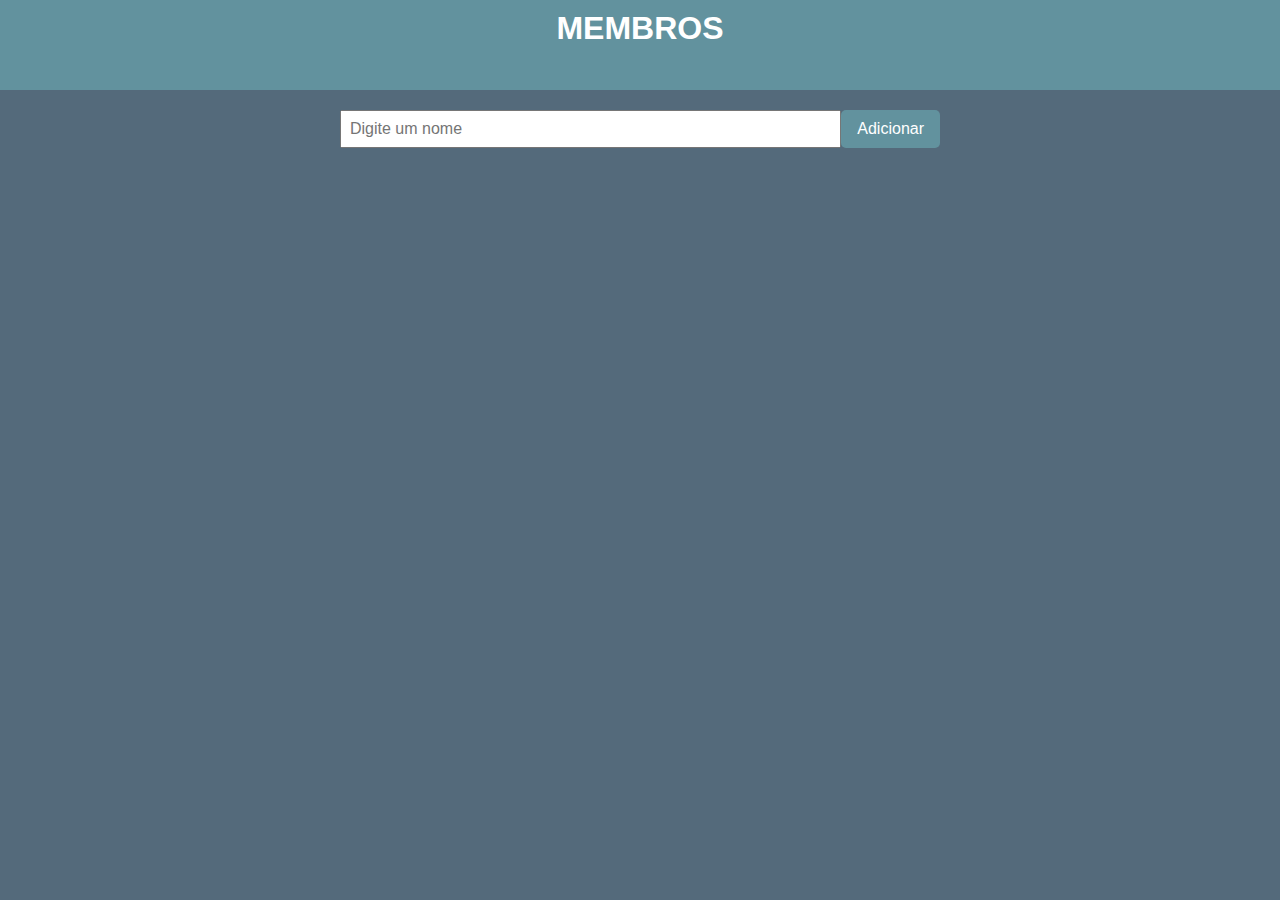
<file: membros.html>
<!DOCTYPE html>
<html lang="pt-BR">
<head>
  <meta charset="UTF-8">
  <meta name="viewport" content="width=device-width, initial-scale=1.0">
  <title>MEMBROS</title>
  <link rel="stylesheet" href="membros.css">
</head>
<body>
<div class="header-bar"></div>
  <div class="container">
    <h1>MEMBROS</h1>
    <form id="name-form">
      <input type="text" id="name-input" placeholder="Digite um nome">
      <button type="submit">Adicionar</button>
    </form>
    <ul id="name-list"></ul>
  </div>

  <script src="script.js"></script>
</body>
</html>
</file>
<file: membros.css>
body {
    font-family: Arial, sans-serif;
    margin: 0;
    padding: 0;
    background-color: #546A7B;
  }
  
  .container {
    max-width: 600px;
    margin: 0 auto;
    padding: 20px;
  }
  
  h1 {
    text-align: center;
    margin: 0; 
  }
  
  .header-bar {
    width: 100%;
    height: 10vh; 
    background-color: #62929E;
  }
  
  h1 {
    position: absolute;
    top: 0;
    left: 50%;
    transform: translateX(-50%); 
    color: white;
    margin-top: 10px;
  }
  
  #add-btn {
    position: absolute;
    top: calc(10vh + 10px); 
    right: 20px;
  }
  
  form {
    display: flex;
    margin-bottom: 20px;
  }
  
  input[type="text"] {
    flex: 1;
    padding: 8px;
    font-size: 16px;
  }
  
  button {
    padding: 8px 16px;
    font-size: 16px;
    background-color: #62929E;
    color: #fff;
    border: none;
    border-radius: 5px;
    cursor: pointer;
  }
  
  button:hover {
    background-color: #62929E;
  }
  
  ul {
    list-style-type: none;
    padding: 0;
  }
  
  li {
    display: flex;
    justify-content: space-between;
    align-items: center;
    padding: 8px;
    background-color: #fff;
    border-radius: 5px;
    margin-bottom: 8px;
  }
  
  .actions {
    display: flex;
  }
  
  .edit, .delete {
    margin-left: 10px;
    color: #62929E;
    cursor: pointer;
  }
  
  .edit:hover, .delete:hover {
    color: #62929E;
  }
  
  .hidden {
    display: none;
  }
</file>
